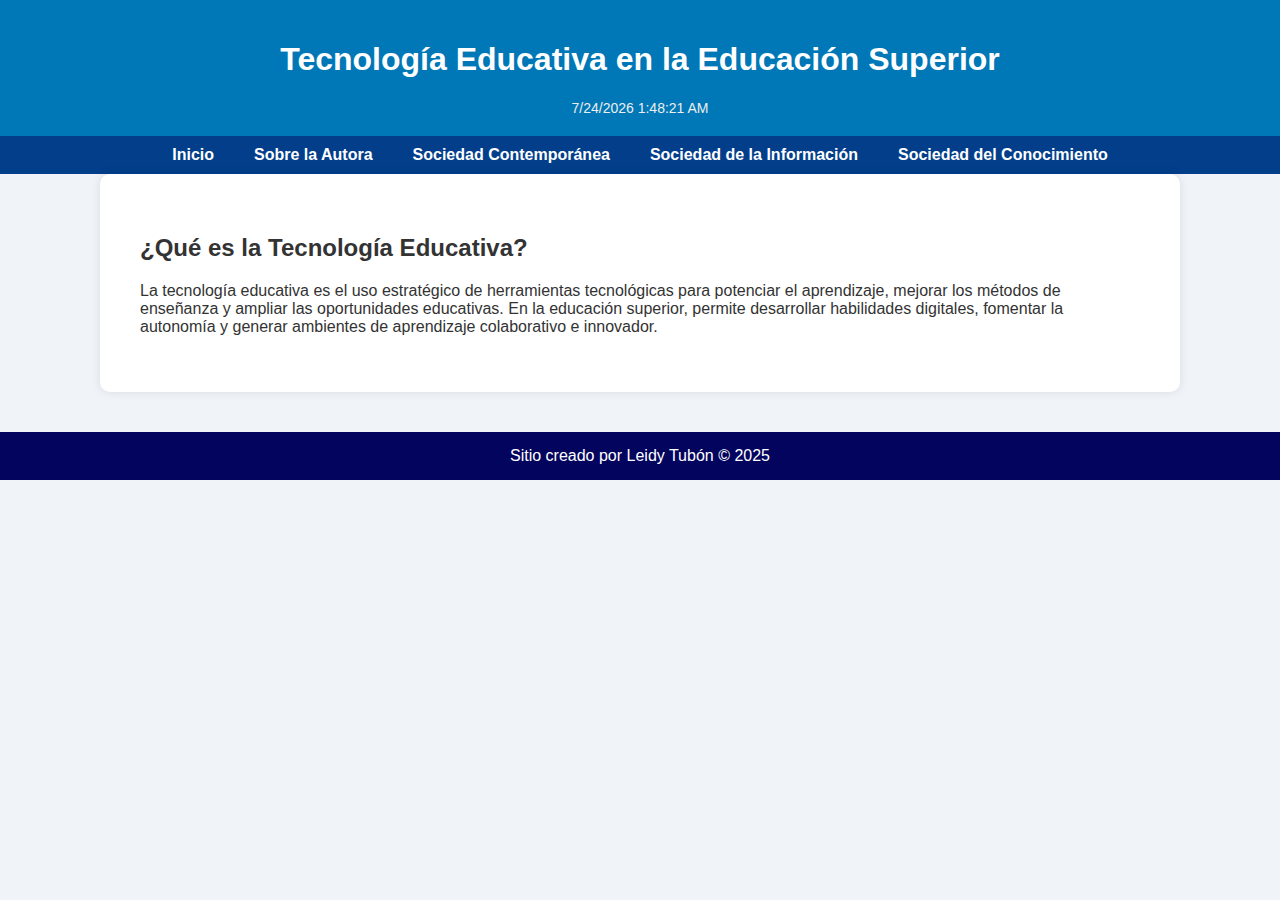
<file: index.html>
<!DOCTYPE html>
<html lang="es">
<head>
    <meta charset="UTF-8">
    <title>Tecnología Educativa</title>
    <link rel="stylesheet" href="style.css">
    <script>
        function updateClock() {
            const now = new Date();
            document.getElementById('clock').textContent = 
                now.toLocaleDateString() + ' ' + now.toLocaleTimeString();
        }
        setInterval(updateClock, 1000);
        window.onload = updateClock;
    </script>
</head>
<body>
    <header>
        <h1>Tecnología Educativa en la Educación Superior</h1>
        <div id="clock"></div>
    </header>
    <nav>
        <a href="index.html">Inicio</a>
        <a href="autora.html">Sobre la Autora</a>
        <a href="sociedad_contemporanea.html">Sociedad Contemporánea</a>
        <a href="sociedad_informacion.html">Sociedad de la Información</a>
        <a href="sociedad_conocimiento.html">Sociedad del Conocimiento</a>
    </nav>
    <main>
        <h2>¿Qué es la Tecnología Educativa?</h2>
        <p>
            La tecnología educativa es el uso estratégico de herramientas tecnológicas para potenciar el aprendizaje,
            mejorar los métodos de enseñanza y ampliar las oportunidades educativas. En la educación superior,
            permite desarrollar habilidades digitales, fomentar la autonomía y generar ambientes de aprendizaje colaborativo e innovador.
        </p>
    </main>
    <footer>
        Sitio creado por Leidy Tubón © 2025
    </footer>
</body>
</html>
</file>
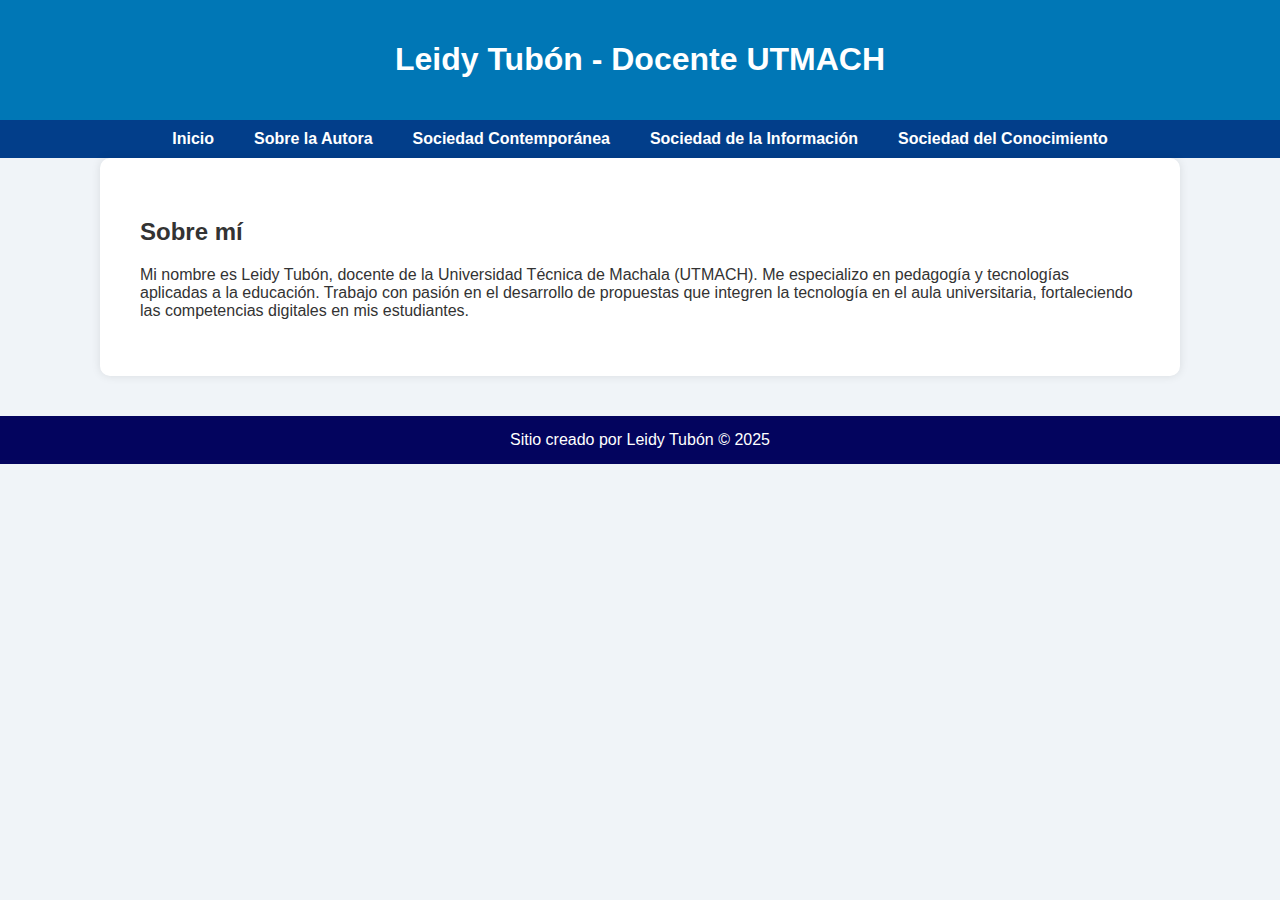
<file: autora.html>
<!DOCTYPE html>
<html lang="es">
<head>
    <meta charset="UTF-8">
    <title>Leidy Tubón</title>
    <link rel="stylesheet" href="style.css">
</head>
<body>
    <header>
        <h1>Leidy Tubón - Docente UTMACH</h1>
        <div id="clock"></div>
    </header>
    <nav>
        <a href="index.html">Inicio</a>
        <a href="autora.html">Sobre la Autora</a>
        <a href="sociedad_contemporanea.html">Sociedad Contemporánea</a>
        <a href="sociedad_informacion.html">Sociedad de la Información</a>
        <a href="sociedad_conocimiento.html">Sociedad del Conocimiento</a>
    </nav>
    <main>
        <h2>Sobre mí</h2>
        <p>
            Mi nombre es Leidy Tubón, docente de la Universidad Técnica de Machala (UTMACH).
            Me especializo en pedagogía y tecnologías aplicadas a la educación. Trabajo con pasión en
            el desarrollo de propuestas que integren la tecnología en el aula universitaria,
            fortaleciendo las competencias digitales en mis estudiantes.
        </p>
    </main>
    <footer>
        Sitio creado por Leidy Tubón © 2025
    </footer>
    <script>
        setInterval(() => {
            document.getElementById('clock').textContent =
                new Date().toLocaleString();
        }, 1000);
    </script>
</body>
</html>
</file>
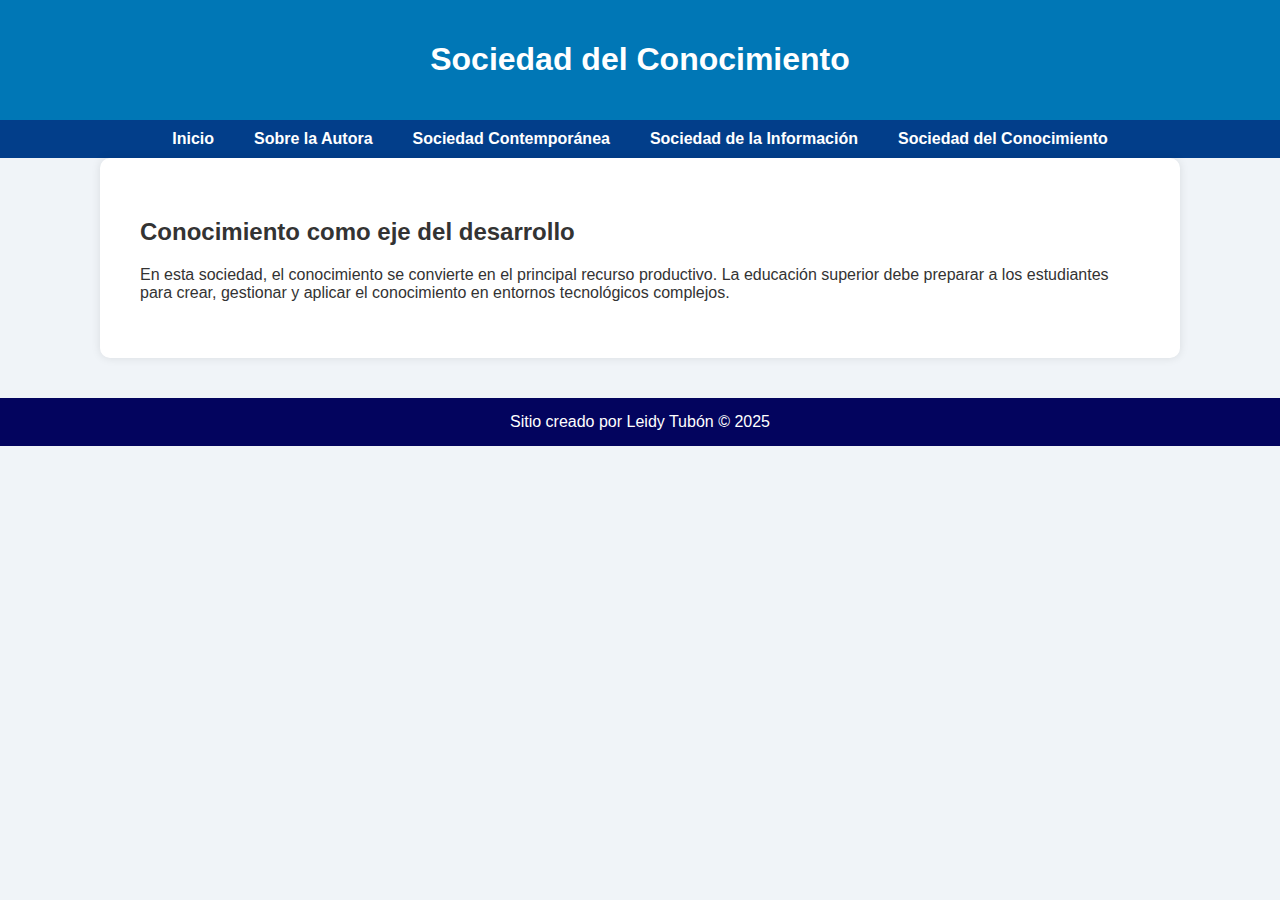
<file: sociedad_conocimiento.html>
<!DOCTYPE html>
<html lang="es">
<head>
    <meta charset="UTF-8">
    <title>Sociedad del Conocimiento</title>
    <link rel="stylesheet" href="style.css">
</head>
<body>
    <header>
        <h1>Sociedad del Conocimiento</h1>
        <div id="clock"></div>
    </header>
    <nav>
        <a href="index.html">Inicio</a>
        <a href="autora.html">Sobre la Autora</a>
        <a href="sociedad_contemporanea.html">Sociedad Contemporánea</a>
        <a href="sociedad_informacion.html">Sociedad de la Información</a>
        <a href="sociedad_conocimiento.html">Sociedad del Conocimiento</a>
    </nav>
    <main>
        <h2>Conocimiento como eje del desarrollo</h2>
        <p>
            En esta sociedad, el conocimiento se convierte en el principal recurso productivo.
            La educación superior debe preparar a los estudiantes para crear, gestionar y aplicar el conocimiento
            en entornos tecnológicos complejos.
        </p>
    </main>
    <footer>
        Sitio creado por Leidy Tubón © 2025
    </footer>
    <script>
        setInterval(() => {
            document.getElementById('clock').textContent =
                new Date().toLocaleString();
        }, 1000);
    </script>
</body>
</html>
</file>
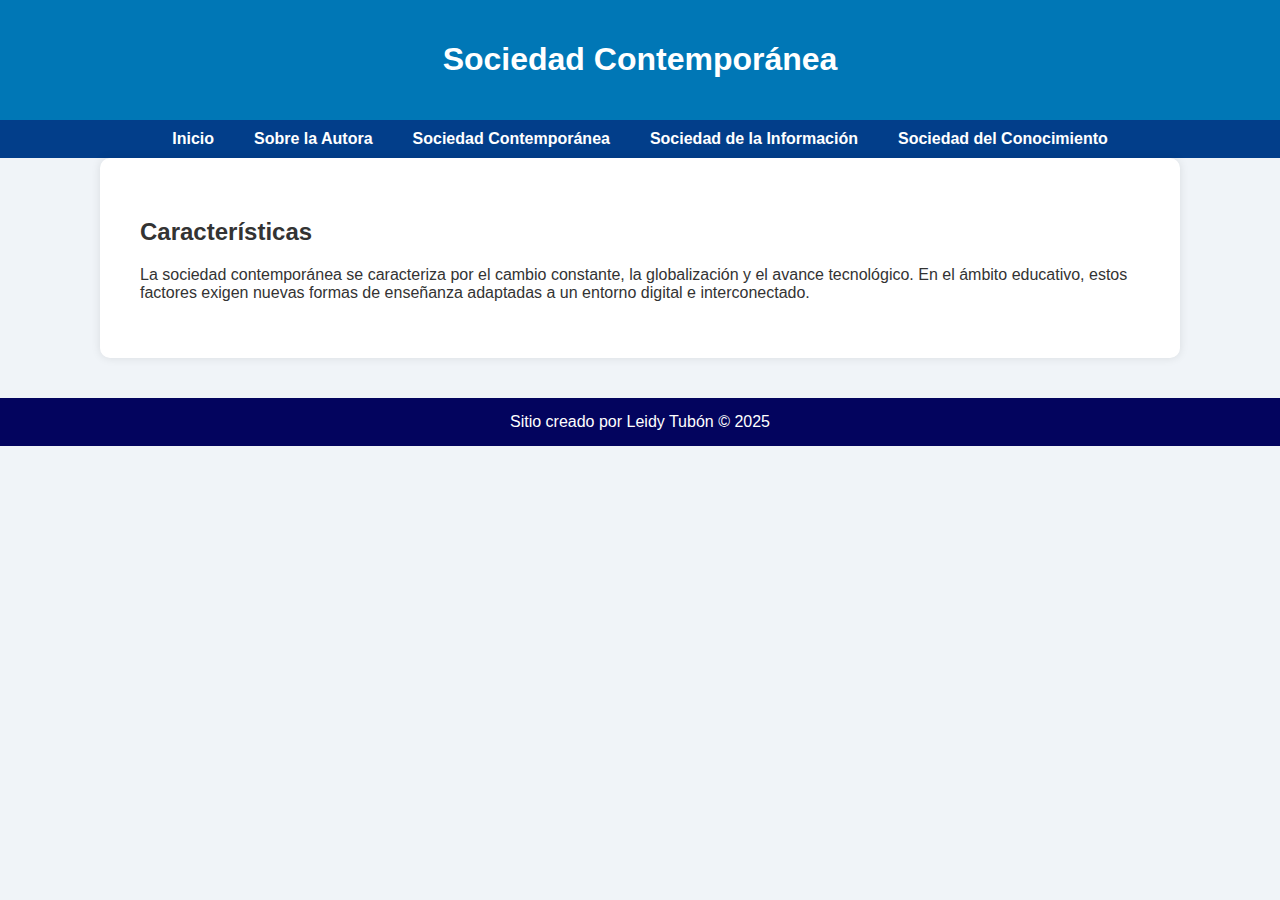
<file: sociedad_contemporanea.html>
<!DOCTYPE html>
<html lang="es">
<head>
    <meta charset="UTF-8">
    <title>Sociedad Contemporánea</title>
    <link rel="stylesheet" href="style.css">
</head>
<body>
    <header>
        <h1>Sociedad Contemporánea</h1>
        <div id="clock"></div>
    </header>
    <nav>
        <a href="index.html">Inicio</a>
        <a href="autora.html">Sobre la Autora</a>
        <a href="sociedad_contemporanea.html">Sociedad Contemporánea</a>
        <a href="sociedad_informacion.html">Sociedad de la Información</a>
        <a href="sociedad_conocimiento.html">Sociedad del Conocimiento</a>
    </nav>
    <main>
        <h2>Características</h2>
        <p>
            La sociedad contemporánea se caracteriza por el cambio constante, la globalización y el avance tecnológico.
            En el ámbito educativo, estos factores exigen nuevas formas de enseñanza adaptadas a un entorno digital e
            interconectado.
        </p>
    </main>
    <footer>
        Sitio creado por Leidy Tubón © 2025
    </footer>
    <script>
        setInterval(() => {
            document.getElementById('clock').textContent =
                new Date().toLocaleString();
        }, 1000);
    </script>
</body>
</html>
</file>
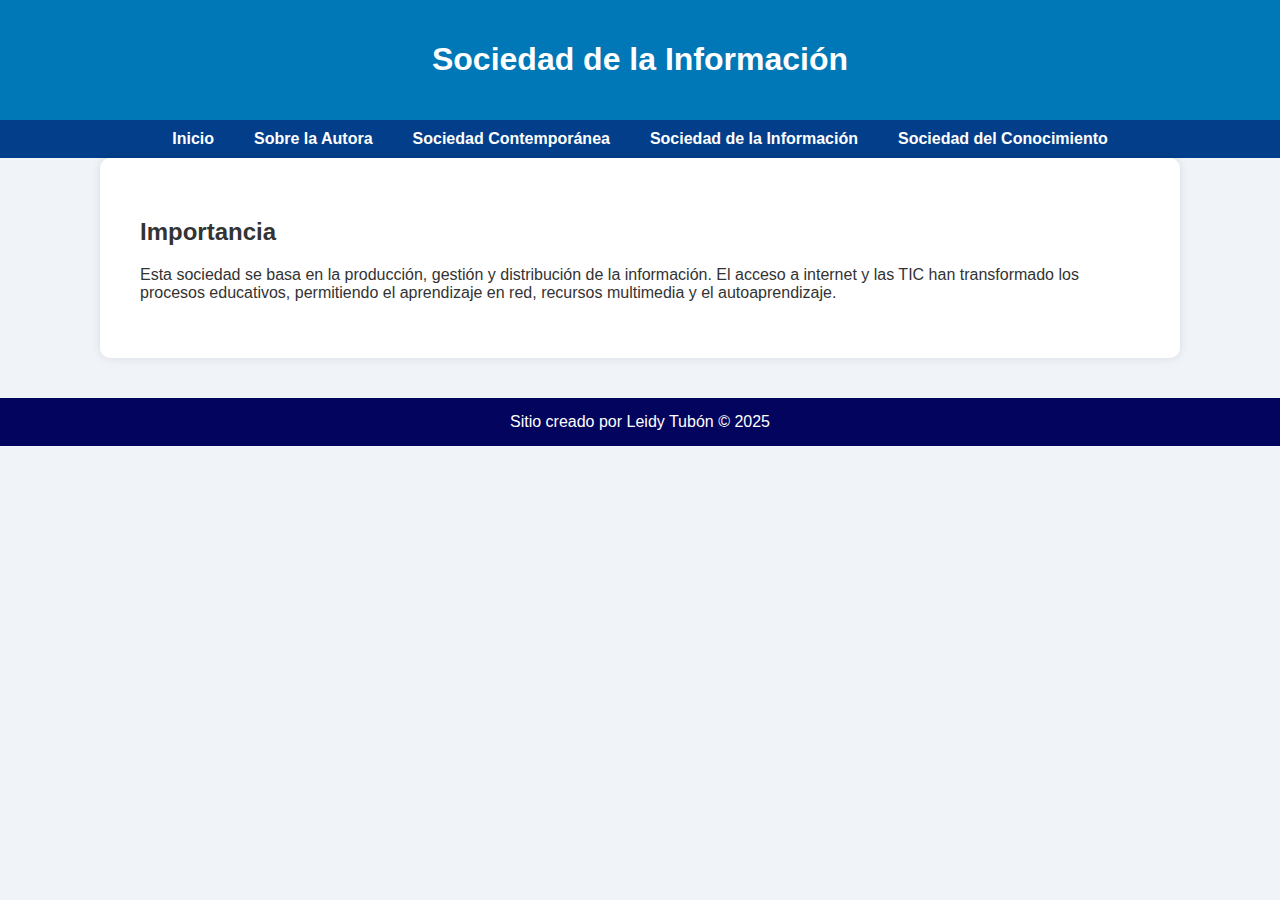
<file: sociedad_informacion.html>
<!DOCTYPE html>
<html lang="es">
<head>
    <meta charset="UTF-8">
    <title>Sociedad de la Información</title>
    <link rel="stylesheet" href="style.css">
</head>
<body>
    <header>
        <h1>Sociedad de la Información</h1>
        <div id="clock"></div>
    </header>
    <nav>
        <a href="index.html">Inicio</a>
        <a href="autora.html">Sobre la Autora</a>
        <a href="sociedad_contemporanea.html">Sociedad Contemporánea</a>
        <a href="sociedad_informacion.html">Sociedad de la Información</a>
        <a href="sociedad_conocimiento.html">Sociedad del Conocimiento</a>
    </nav>
    <main>
        <h2>Importancia</h2>
        <p>
            Esta sociedad se basa en la producción, gestión y distribución de la información. El acceso a internet y
            las TIC han transformado los procesos educativos, permitiendo el aprendizaje en red, recursos multimedia y
            el autoaprendizaje.
        </p>
    </main>
    <footer>
        Sitio creado por Leidy Tubón © 2025
    </footer>
    <script>
        setInterval(() => {
            document.getElementById('clock').textContent =
                new Date().toLocaleString();
        }, 1000);
    </script>
</body>
</html>
</file>
<file: style.css>
body {
    font-family: 'Segoe UI', sans-serif;
    margin: 0;
    padding: 0;
    background: #f0f4f8;
    color: #333;
}

header {
    background: #0077b6;
    padding: 20px;
    text-align: center;
    color: white;
}

nav {
    background: #023e8a;
    display: flex;
    justify-content: center;
    padding: 10px 0;
}

nav a {
    color: white;
    text-decoration: none;
    margin: 0 20px;
    font-weight: bold;
    transition: 0.3s;
}

nav a:hover {
    color: #90e0ef;
}

main {
    padding: 40px;
    max-width: 1000px;
    margin: auto;
    background: white;
    border-radius: 10px;
    box-shadow: 0px 0px 10px rgba(0,0,0,0.1);
}

footer {
    background: #03045e;
    color: white;
    text-align: center;
    padding: 15px 0;
    margin-top: 40px;
}

#clock {
    font-size: 14px;
    color: #eee;
}
</file>
